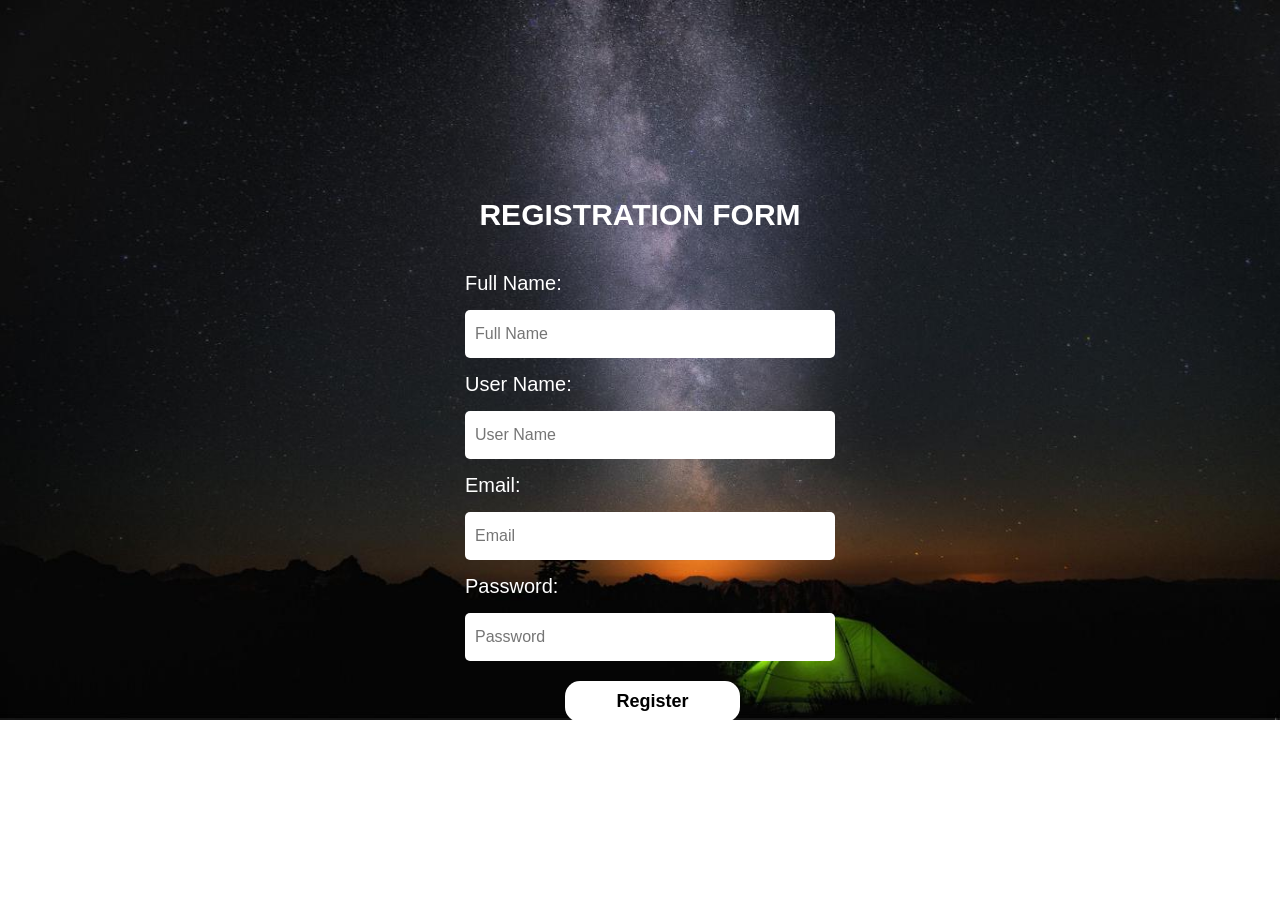
<file: index-1.html>
<!DOCTYPE html>
<html>
    <head>
        <title>Registration Form</title>
</html> 
        <link rel="stylesheet" type="text/css" href="./style.css">
    </head>
    <body>
        <div class="registration-form">
            <h1>Registration Form</h1>
            <form action="#" method="post">
                <p>Full Name:</p>
                <Input type="text" name="fullname" placeholder="Full Name">
                <p>User Name:</p>
                <Input type="text" name="username" placeholder="User Name">
                <p>Email:</p>
                <Input type="email" name="email" placeholder="Email">
                <p>Password:</p>
                <Input type="password" name="password" placeholder="Password">
                <button type="submit">Register</button>
            </form>
        </div>
    </body>
    </html>
</file>
<file: style.css>
*{
    color: #fff;
    padding: 0;
    margin: 0;
    font-family: sans-serif;

}

body{
    background: url("./w\ bkg.jpeg") no-repeat;
    background-size: cover;
    /* color: #fff; */
}

.registration-form{
    position: absolute;
    top: 50%;
    left: 50%;
    transform: translate(-50%, -50%);
    width: 350px

}

.registration-form h1{
    font-size: 30px;
    text-align: center;
    text-transform: uppercase;
    margin: 40px 0;
}

.registration-form p{
    font-size: 20px;
    margin: 15px 0;
    color: #fff;
}

.registration-form input{
    font-size: 16px;
    padding: 15px 10px;
    width: 100%;
    border: 0;
    border-radius: 5px;
    outline: none;
}

.registration-form button{
    color: black;
    font-size: 18px;
    font-weight: bold;
    margin: 20px 100px;
    padding: 10px 15px;
    width: 50%;
    border: 0;
    border-radius: 15px;
    background-color: white;
}

.registration-form button:hover{
    transition: 2s;
    background-color: blue;
    color: white;
}
</file>
